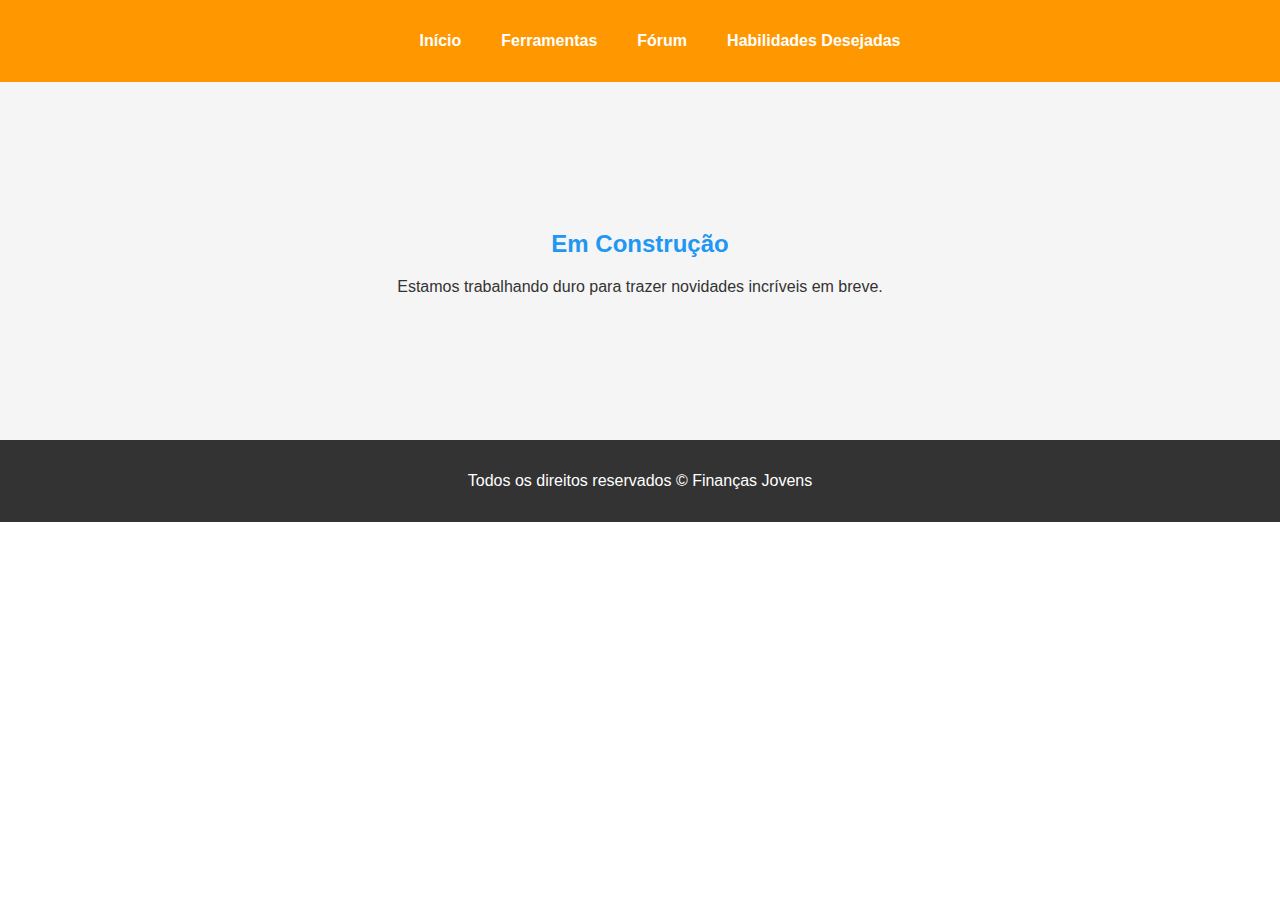
<file: ferramentas.html>
<!DOCTYPE html>
<html lang="pt-br">
<head>
  <meta charset="UTF-8">
  <meta name="viewport" content="width=device-width, initial-scale=1.0">
  <title>Finanças Jovens</title>
  <link rel="stylesheet" href="css/styles.css">
</head>
<body>
  <header>
    <nav>
      <ul>
        <li><a href="index.html">Início</a></li>
        <li><a href="ferramentas.html">Ferramentas</a></li>
        <li><a href="forum.html">Fórum</a></li>
        <li><a href="habilidades.html">Habilidades Desejadas</a></li>
      </ul>
    </nav>
  </header>

  <section class="construcao">
    <div class="container">
      <h2>Em Construção</h2>
      <p>Estamos trabalhando duro para trazer novidades incríveis em breve.</p>
    </div>
  </section>

  <footer>
    <p>Todos os direitos reservados &copy; Finanças Jovens</p>
  </footer>
</body>
</html>
</file>
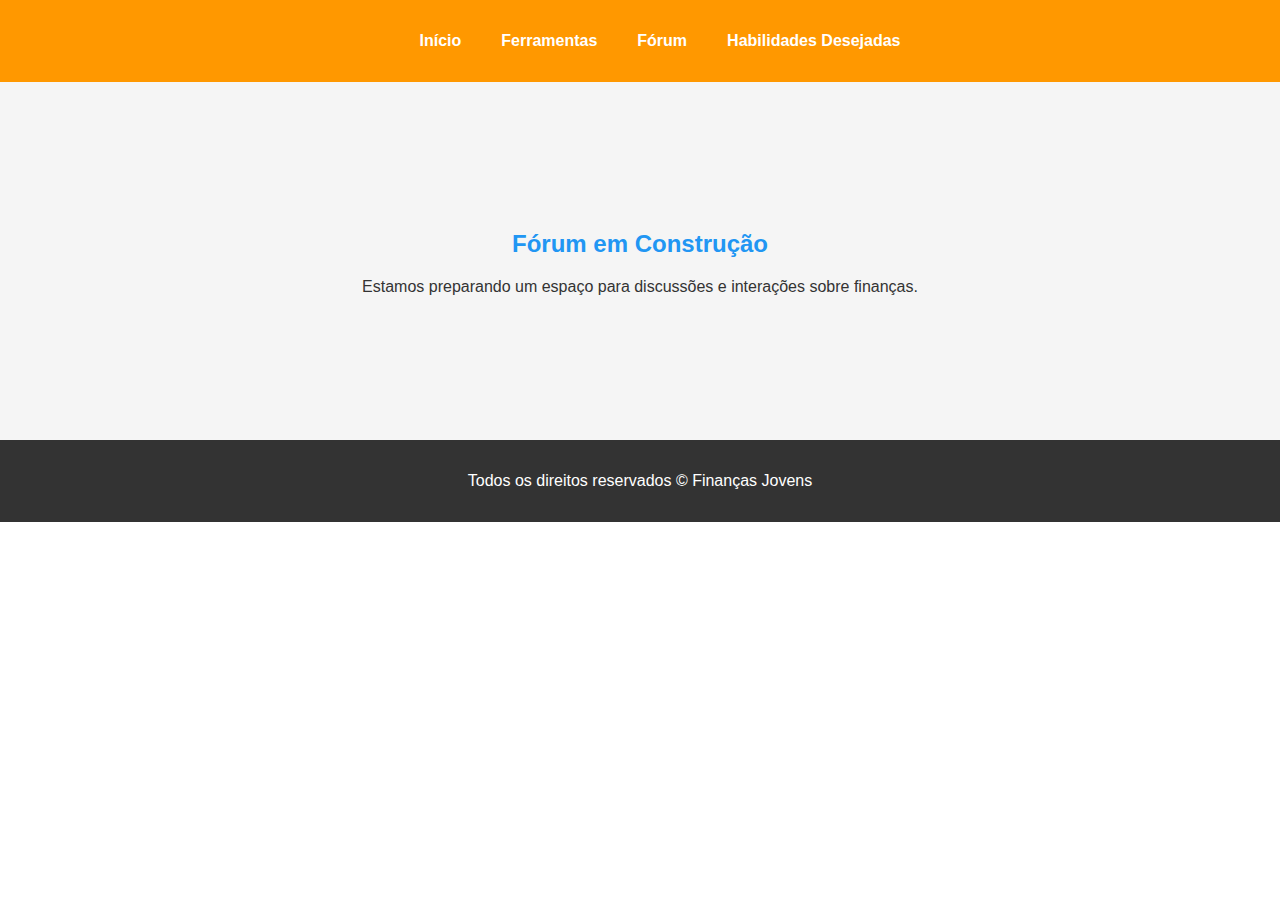
<file: forum.html>
<!DOCTYPE html>
<html lang="pt-br">
<head>
  <meta charset="UTF-8">
  <meta name="viewport" content="width=device-width, initial-scale=1.0">
  <title>Finanças Jovens - Fórum</title>
 <link rel="stylesheet" href="css/styles.css">
</head>
<body>
  <header>
    <nav>
      <ul>
        <li><a href="index.html">Início</a></li>
        <li><a href="ferramentas.html">Ferramentas</a></li>
        <li><a href="forum.html">Fórum</a></li>
        <li><a href="habilidades.html">Habilidades Desejadas</a></li>
      </ul>
    </nav>
  </header>

  <section class="construcao">
    <div class="container">
      <h2>Fórum em Construção</h2>
      <p>Estamos preparando um espaço para discussões e interações sobre finanças.</p>
    </div>
  </section>

  <footer>
    <p>Todos os direitos reservados &copy; Finanças Jovens</p>
  </footer>
</body>
</html>
</file>
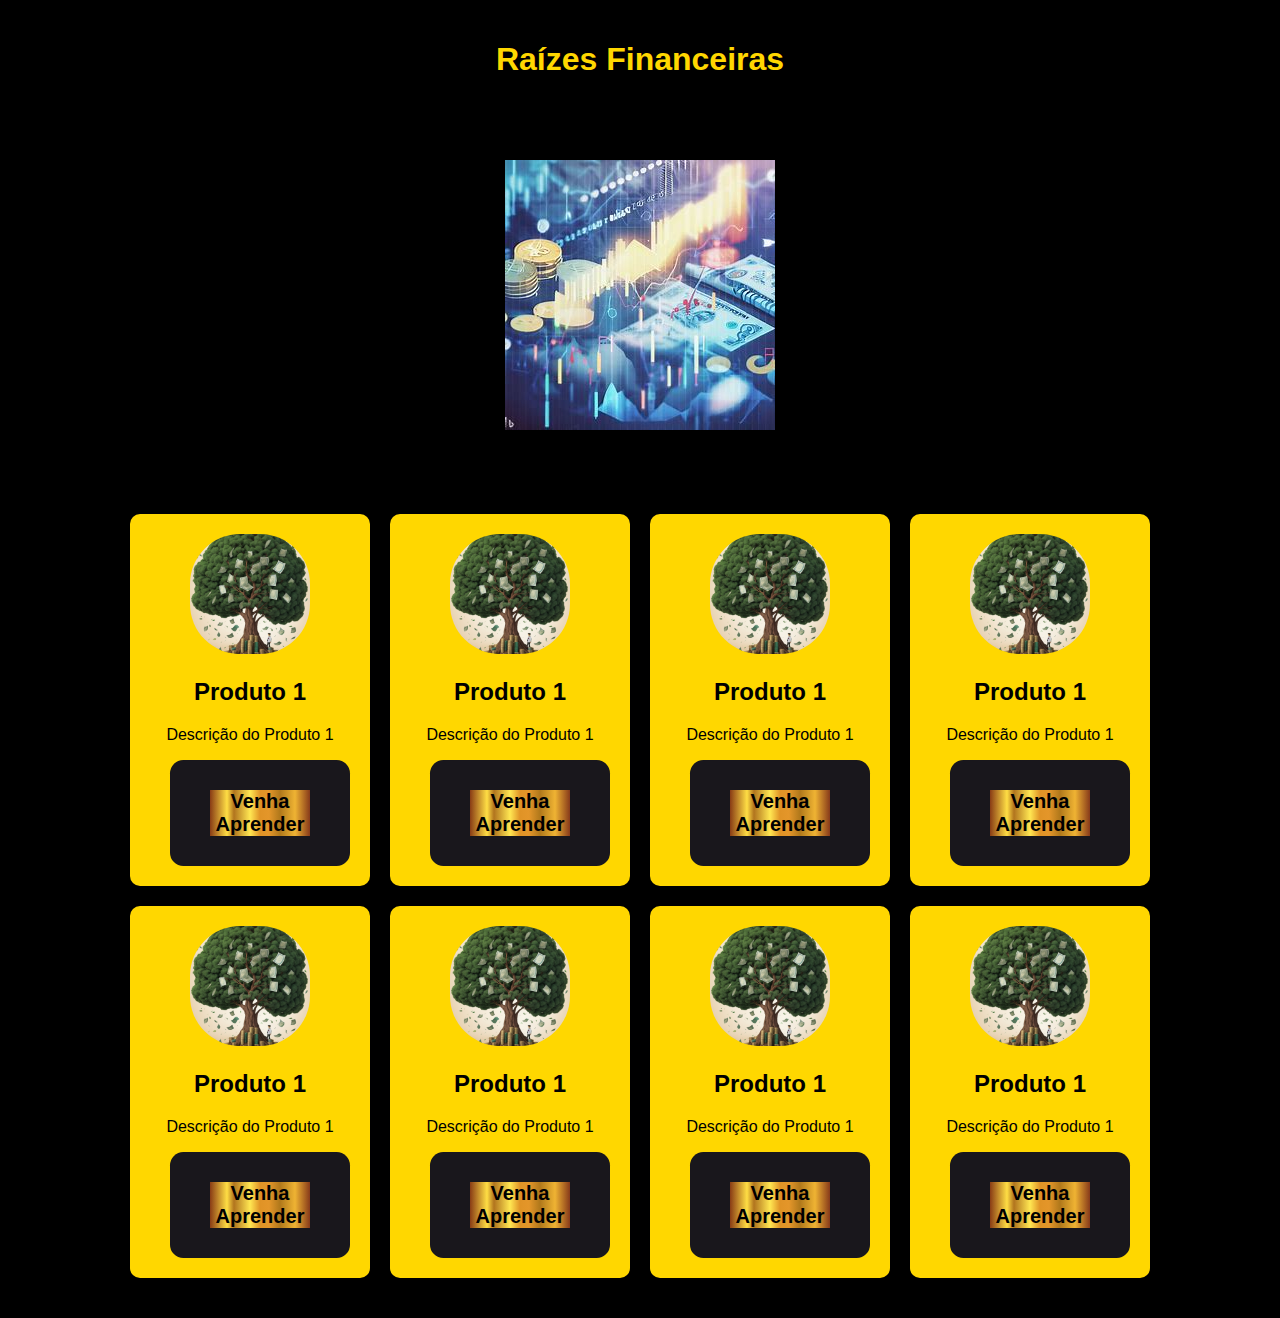
<file: lica.html>
<!DOCTYPE html>
<html lang="en">
<head>
<meta charset="UTF-8">
<meta name="viewport" content="width=device-width, initial-scale=1.0">
<title>Lições e Aprendizados</title>
<style>
  body {
    margin: 0;
    padding: 0;
    font-family: Arial, sans-serif;
    background-color: black;
    color: gold;
  }
  header {
    text-align: center;
    padding: 20px;
  }
  .carousel-container {
    width: 100%;
    max-width: 1000px;
    margin: 0 auto;
    overflow: hidden;
  }
  .carousel {
    display: flex;
    transition: transform 0.5s ease;
  }
  .carousel-slide {
    flex: 0 0 100%;
  }
  section {
    padding: 40px;
    text-align: center;
  }
  .products {
    display: flex;
    flex-wrap: wrap;
    justify-content: center;
    gap: 20px;
  }
  .product-card {
    background-color: gold;
    padding: 20px;
    border-radius: 10px;
    text-align: center;
    width: 200px;
    color: black;
  }
  .product-image {
    max-width: 100%;
    height: 120px;
    width: 120px;
    object-fit: cover;
    margin: auto;
    border-radius:50px;
  }
  .container {
  transition: 200ms ease;
}

.button {
  position: relative;
  display: flex;
  align-items: center;
  justify-content: center;
  padding: 10px 40px;
  border-width: 0;
  border-radius: 1em;
  background-color: #19171C;
  transition: 500ms ease;
  text-align: center;
  margin-left: 20px;
}

.button p {
  font-size: 20px;
  font-weight: bold;
  background: rgb(137,60,21);
  background: linear-gradient(90deg, rgba(137,60,21,1) 0%, rgba(255,222,68,1) 17%, rgba(177,116,30,1) 24%, rgba(255,231,82,1) 40%, rgba(224,147,38,1) 50%, rgba(228,150,42,1) 59%, rgba(176,120,27,1) 70%, rgba(239,179,51,1) 85%, rgba(135,58,26,1) 100%);

}


.button::before {
  position: absolute;
  content: '';
  width: 190px;
  height: 50px;
  border-radius: 1em;
  background-size: 100%;
  background: rgb(137,60,21);
  background: linear-gradient(90deg, rgba(137,60,21,1) 0%, rgba(255,222,68,1) 17%, rgba(177,116,30,1) 24%, rgba(255,231,82,1) 40%, rgba(224,147,38,1) 50%, rgba(228,150,42,1) 59%, rgba(176,120,27,1) 70%, rgba(239,179,51,1) 85%, rgba(135,58,26,1) 100%);
  z-index: -1;
}

.container:hover .button::before {
  animation: golden 5s infinite alternate ease-in-out;
}

.container:hover .button p {
  animation: golden 5s infinite alternate ease-in-out;
}

.container:hover {
  transform: scale(1.1);
}

.container:active {
  transform: scale(1);
}

.container:active .button::before {
  animation: golden 1s infinite alternate ease-in-out;
}

.container:active .button p {
  animation: golden 1s infinite alternate ease-in-out;
}

@keyframes golden {
  0% {
    background-size: 100%;
    background-position: 50%;
  }

  50% {
    background-size: 500%;
    background-position: 0%;
  }

  100% {
    background-size: 200%;
    background-position: 100%;
  }
}
</style>
</head>
<body>
  <header>
    <h1>Raízes Financeiras</h1>
    <p></p>
  </header>
  <section class="carousel-container">
    <div class="carousel">
      <div class="carousel-slide"><img src="img/logo 01.jpg" alt="Slide 1"></div>
      <div class="carousel-slide"><img src="img/logo2.jpg" alt="Slide 2"></div>
      <div class="carousel-slide"><img src="img/logo4.jpg" alt="Slide 3"></div>
    </div>
  </section>
  <section class="products">
    <div class="product-card">
      <img class="product-image" src="img/DreamShaper_v7_Uma_rvore_de_vida_crescendo_a_partir_de_um_smbo_2 (1).jpg" alt="Produto 1">
      <h2>Produto 1</h2>
      <p>Descrição do Produto 1</p>
      <div class="container">
        <button class="button">
          <p>Venha Aprender</p>
        </button>
      </div>
    </div>
    <div class="product-card">
      <img class="product-image" src="img/DreamShaper_v7_Uma_rvore_de_vida_crescendo_a_partir_de_um_smbo_2 (1).jpg" alt="Produto 1">
      <h2>Produto 1</h2>
      <p>Descrição do Produto 1</p>
      <div class="container">
        <button class="button">
          <p>Venha Aprender</p>
        </button>
      </div>
    </div>
    <div class="product-card">
      <img class="product-image" src="img/DreamShaper_v7_Uma_rvore_de_vida_crescendo_a_partir_de_um_smbo_2 (1).jpg" alt="Produto 1">
      <h2>Produto 1</h2>
      <p>Descrição do Produto 1</p>
      <div class="container">
        <button class="button">
          <p>Venha Aprender</p>
        </button>
      </div>
    </div>
    <div class="product-card">
      <img class="product-image" src="img/DreamShaper_v7_Uma_rvore_de_vida_crescendo_a_partir_de_um_smbo_2 (1).jpg" alt="Produto 1">
      <h2>Produto 1</h2>
      <p>Descrição do Produto 1</p>
      <div class="container">
        <button class="button">
          <p>Venha Aprender</p>
        </button>
      </div>
    </div>
    <div class="product-card">
      <img class="product-image" src="img/DreamShaper_v7_Uma_rvore_de_vida_crescendo_a_partir_de_um_smbo_2 (1).jpg" alt="Produto 1">
      <h2>Produto 1</h2>
      <p>Descrição do Produto 1</p>
      <div class="container">
        <button class="button">
          <p>Venha Aprender</p>
        </button>
      </div>
    </div>
    <div class="product-card">
      <img class="product-image" src="img/DreamShaper_v7_Uma_rvore_de_vida_crescendo_a_partir_de_um_smbo_2 (1).jpg" alt="Produto 1">
      <h2>Produto 1</h2>
      <p>Descrição do Produto 1</p>
      <div class="container">
        <button class="button">
          <p>Venha Aprender</p>
        </button>
      </div>
    </div>
    <div class="product-card">
      <img class="product-image" src="img/DreamShaper_v7_Uma_rvore_de_vida_crescendo_a_partir_de_um_smbo_2 (1).jpg" alt="Produto 1">
      <h2>Produto 1</h2>
      <p>Descrição do Produto 1</p>
      <div class="container">
        <button class="button">
          <p>Venha Aprender</p>
        </button>
      </div>
    </div>
    <div class="product-card">
      <img class="product-image" src="img/DreamShaper_v7_Uma_rvore_de_vida_crescendo_a_partir_de_um_smbo_2 (1).jpg" alt="Produto 1">
      <h2>Produto 1</h2>
      <p>Descrição do Produto 1</p>
      <div class="container">
        <button class="button">
          <p>Venha Aprender</p>
        </button>
      </div>
    </div>
 

    <!-- Repita o bloco .product-card para cada um dos 10 produtos -->
  </section>
  <script>
    const carousel = document.querySelector('.carousel');
    let currentIndex = 0;

    function showSlide(index) {
      currentIndex = index;
      const slideWidth = carousel.querySelector('.carousel-slide').clientWidth;
      carousel.style.transform = `translateX(-${slideWidth * currentIndex}px)`;
    }

    setInterval(() => {
      currentIndex = (currentIndex + 1) % 3;
      showSlide(currentIndex);
    }, 5000); // Troca de slide a cada 5 segundos

    showSlide(currentIndex);
  </script>
</body>
</html>
</file>
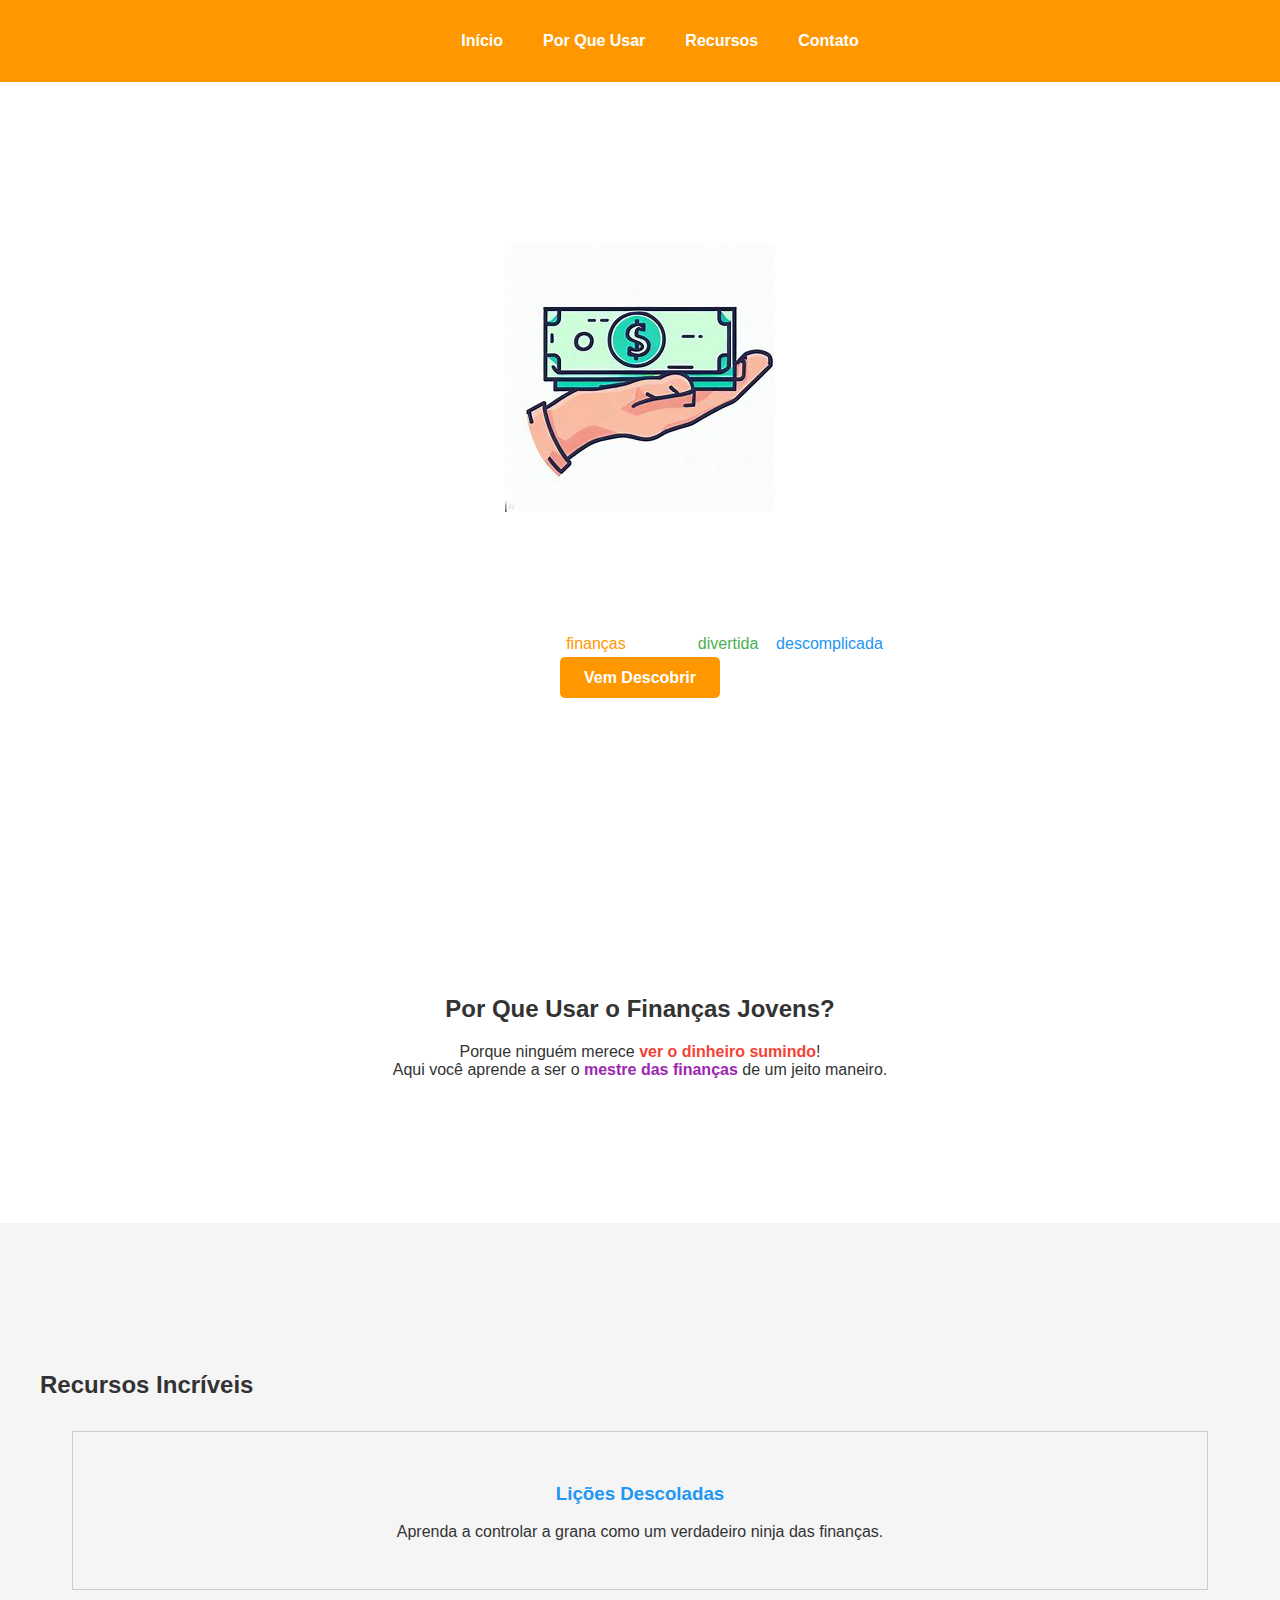
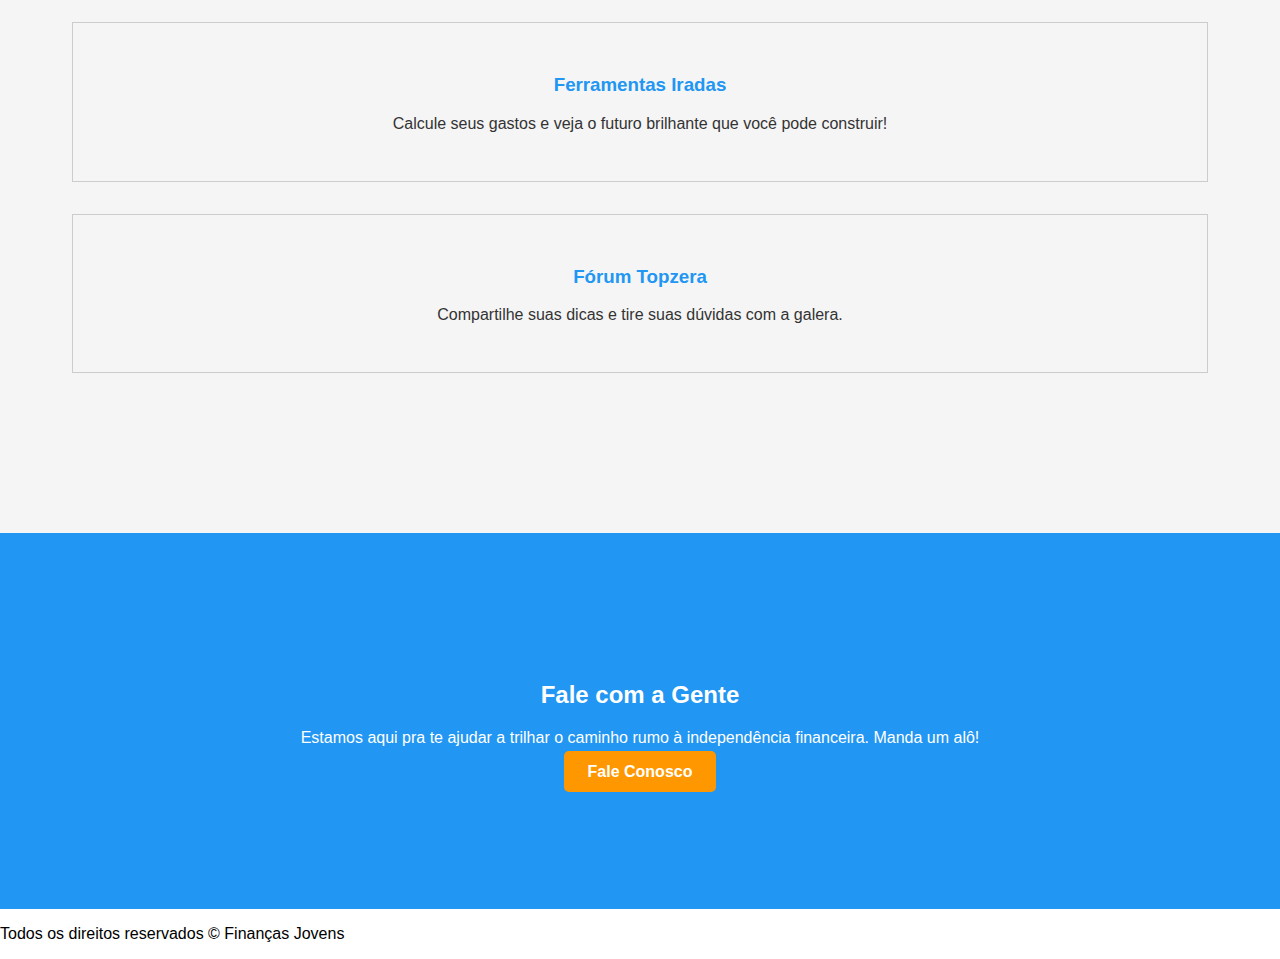
<file: Sobre.html>
<!DOCTYPE html>
<html lang="pt-br">
<head>
  <meta charset="UTF-8">
  <meta name="viewport" content="width=device-width, initial-scale=1.0">
  <title>Finanças Jovens - Educação Financeira para uma Vida Irada</title>
  <link rel="stylesheet" href="css/style.css">
</head>
<body>
  <header>
    <nav>
      <ul>
        <li><a href="index.html">Início</a></li>
        <li><a href="#motivo">Por Que Usar</a></li>
        <li><a href="#recursos">Recursos</a></li>
        <li><a href="#contato">Contato</a></li>
      </ul>
    </nav>
  </header>

  <section id="inicio" class="banner">
    <div class="container">
      <img src="img/logo2.jpg" alt="Logo do Finanças Jovens">
      <h1>Finanças Jovens</h1>
      <p>Desvende o mundo das <span class="destaque">finanças</span> de forma <span class="divertida">divertida</span> e <span class="descomplicada">descomplicada</span>!</p>
      <a href="#motivo" class="cta-button">Vem Descobrir</a>
    </div>
  </section>
  

  <section id="motivo" class="motivo">
    <div class="container">
      <h2>Por Que Usar o Finanças Jovens?</h2>
      <p>Porque ninguém merece <span class="dinheiro-sumindo">ver o dinheiro sumindo</span>! <br> Aqui você aprende a ser o <span class="mestre-financas">mestre das finanças</span> de um jeito maneiro.</p>
    </div>
  </section>

  <section id="recursos" class="recursos">
    <div class="container">
      <h2>Recursos Incríveis</h2>
      <div class="recurso-card">
        <h3>Lições Descoladas</h3>
        <p>Aprenda a controlar a grana como um verdadeiro ninja das finanças.</p>
      </div>
      <div class="recurso-card">
        <h3>Ferramentas Iradas</h3>
        <p>Calcule seus gastos e veja o futuro brilhante que você pode construir!</p>
      </div>
      <div class="recurso-card">
        <h3>Fórum Topzera</h3>
        <p>Compartilhe suas dicas e tire suas dúvidas com a galera.</p>
      </div>
    </div>
  </section>

  <section id="contato" class="contato">
    <div class="container">
      <h2>Fale com a Gente</h2>
      <p>Estamos aqui pra te ajudar a trilhar o caminho rumo à independência financeira. Manda um alô!</p>
      <a href="mailto:contato@financasjovens.com" class="cta-button">Fale Conosco</a>
    </div>
  </section>

  <footer>
    <p>Todos os direitos reservados &copy; Finanças Jovens</p>
  </footer>
</body>
</html>
</file>
<file: css/styles.css>
body {
    font-family: Arial, sans-serif;
    margin: 0;
    padding: 0;
  }
  
  .container {
    max-width: 1200px;
    margin: 0 auto;
    padding: 2rem;
  }
  
  header {
    background-color: #FF9800;
    color: #FFF;
    padding: 1rem 0;
  }
  
  nav ul {
    list-style: none;
    display: flex;
    justify-content: center;
  }
  
  nav li {
    margin: 0 20px;
  }
  
  nav a {
    text-decoration: none;
    color: #FFF;
    font-weight: bold;
  }
  
  .construcao {
    background-color: #F5F5F5;
    color: #333;
    text-align: center;
    padding: 6rem 0;
  }
  
  .construcao h2 {
    color: #2196F3;
  }
  
  footer {
    background-color: #333;
    color: #FFF;
    text-align: center;
    padding: 1rem 0;
  }
</file>
<file: css/style.css>
body {
    font-family: Arial, sans-serif;
    margin: 0;
    padding: 0;
  }
  
  .container {
    max-width: 1200px;
    margin: 0 auto;
    padding: 2rem;
  }
  
  header {
    background-color: #FF9800;
    color: #FFF;
    padding: 1rem 0;
  }
  
  nav ul {
    list-style: none;
    display: flex;
    justify-content: center;
  }
  
  nav li {
    margin: 0 20px;
  }
  
  nav a {
    text-decoration: none;
    color: #FFF;
    font-weight: bold;
  }
  
  .banner {

    background-size: cover;
    background-position: center;
    text-align: center;
    padding: 8rem 0;
    color: #FFF;
  }
  
  .banner h1 {
    font-size: 3rem;
  }
  
  .destaque {
    color: #FF9800;
  }
  
  .divertida {
    color: #4CAF50;
  }
  
  .descomplicada {
    color: #2196F3;
  }
  
  .motivo {
    background-color: #FFF;
    color: #333;
    text-align: center;
    padding: 6rem 0;
  }
  
  .dinheiro-sumindo {
    color: #F44336;
    font-weight: bold;
  }
  
  .mestre-financas {
    color: #9C27B0;
    font-weight: bold;
  }
  
  .recursos {
    background-color: #F5F5F5;
    color: #333;
    padding: 6rem 0;
  }
  
  .recurso-card {
    text-align: center;
    margin: 2rem;
    padding: 2rem;
    border: 1px solid #CCC;
  }
  
  .recurso-card h3 {
    color: #2196F3;
  }
  
  .contato {
    background-color: #2196F3;
    color: #FFF;
    text-align: center;
    padding: 6rem 0;
  }
  
  .cta-button {
    background-color: #FF9800;
    color: #FFF;
    padding: 0.75rem 1.5rem;
    border: none;
    border-radius: 5px;
    text-decoration: none;
    font-weight: bold;
    transition: background-color 0.3s ease;
  }
  
  .cta-button:hover {
    background-color: #F57C00;
  }
</file>
